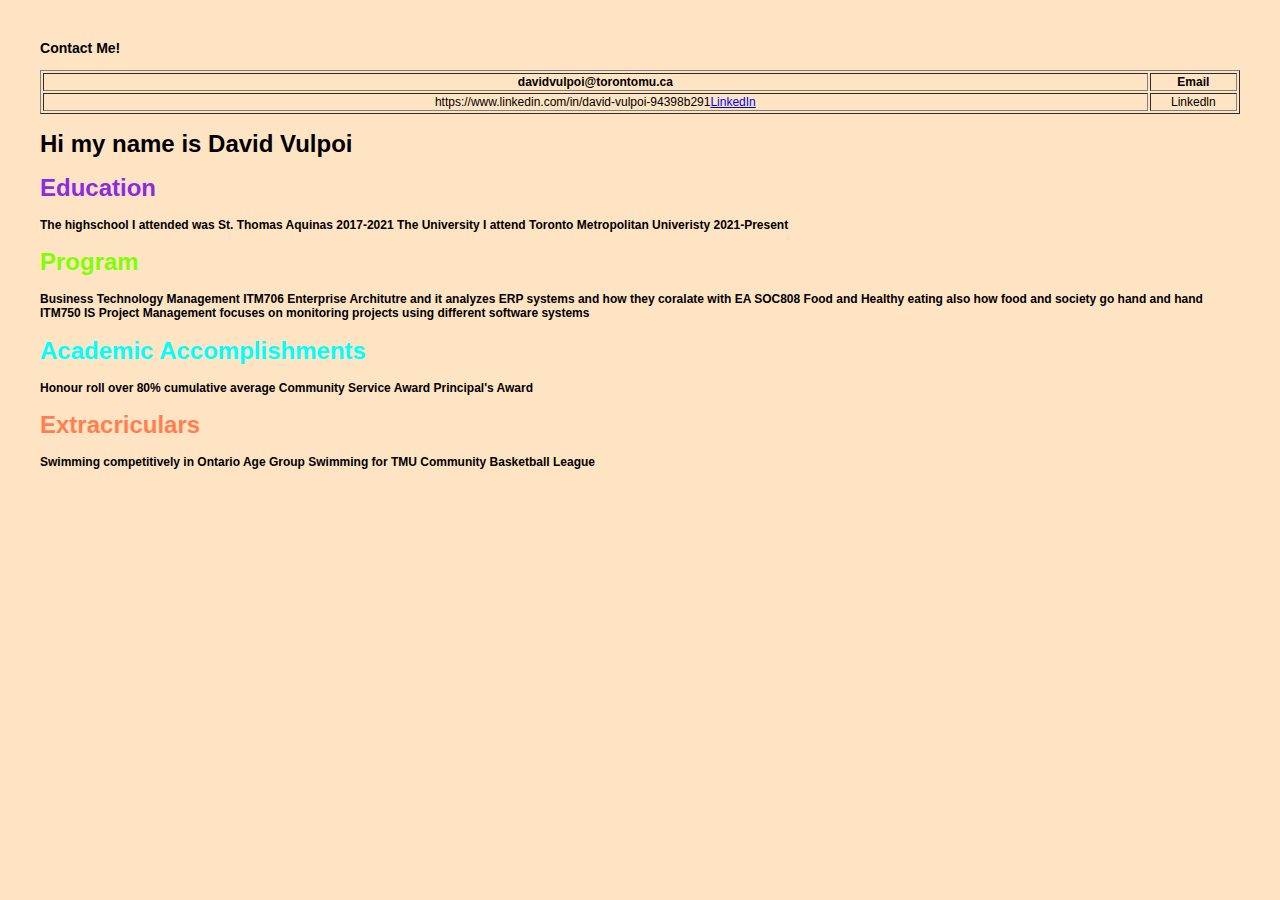
<file: index.html>
<!DOCTYPE html>
<html lang="en">
<head> 
    <meta charset="UTF-8">
    <meta name="viewport" content="width=device-width, initial-scale=1.0">
    <title>DavidVulpoiPortfolio</title>
    <link rel="stylesheet" href="style.css">

</head>
<body style="background-color: bisque;">
    <h3>Contact Me!</h3>

    <table border="1">
        <tr align="center">
            <th width="1500"><A:link>davidvulpoi@torontomu.ca</A:link></th>
            <th width="100">Email</th>
        </tr>
        <tr align="center">
            <td width="1500"><A:link>https://www.linkedin.com/in/david-vulpoi-94398b291</A:link><a href="https://www.linkedin.com/in/david-vulpoi-94398b291" https:>LinkedIn</a></h2>
            </td>
            <td width="100">Linkedln</td>
        </tr>
    </table>

    <h1>Hi my name is David Vulpoi</h1>

    <h1 style="color: blueviolet;">Education</h1>

    <h4>The highschool I attended was St. Thomas Aquinas
        2017-2021
        The University I attend Toronto Metropolitan Univeristy 
        2021-Present 
    </h4>

    <h1 style="color: chartreuse;">Program</h1>
    
    <h4>Business Technology Management 
        ITM706 Enterprise Architutre and it analyzes ERP systems and how they coralate with EA
        SOC808 Food and Healthy eating also how food and society go hand and hand
        ITM750 IS Project Management focuses on monitoring projects using different software systems 
    </h4>

    <h1 style="color: aqua;">Academic Accomplishments</h1> 

    <h4>Honour roll over 80% cumulative average
        Community Service Award
        Principal's Award
    </h4>

    <h1 style="color: coral;">Extracriculars</h1>

    <h4>Swimming competitively in Ontario Age Group
        Swimming for TMU
        Community Basketball League
    </h4>

</body>
</html>
</file>
<file: style.css>
body{
    background-color: bisque;
    font-family: "arial";
    font-size: 12px;
    margin-top: 40px;
    margin-bottom: 40px;
    margin-left: 40px;
    margin-right: 40px;
}
</file>
